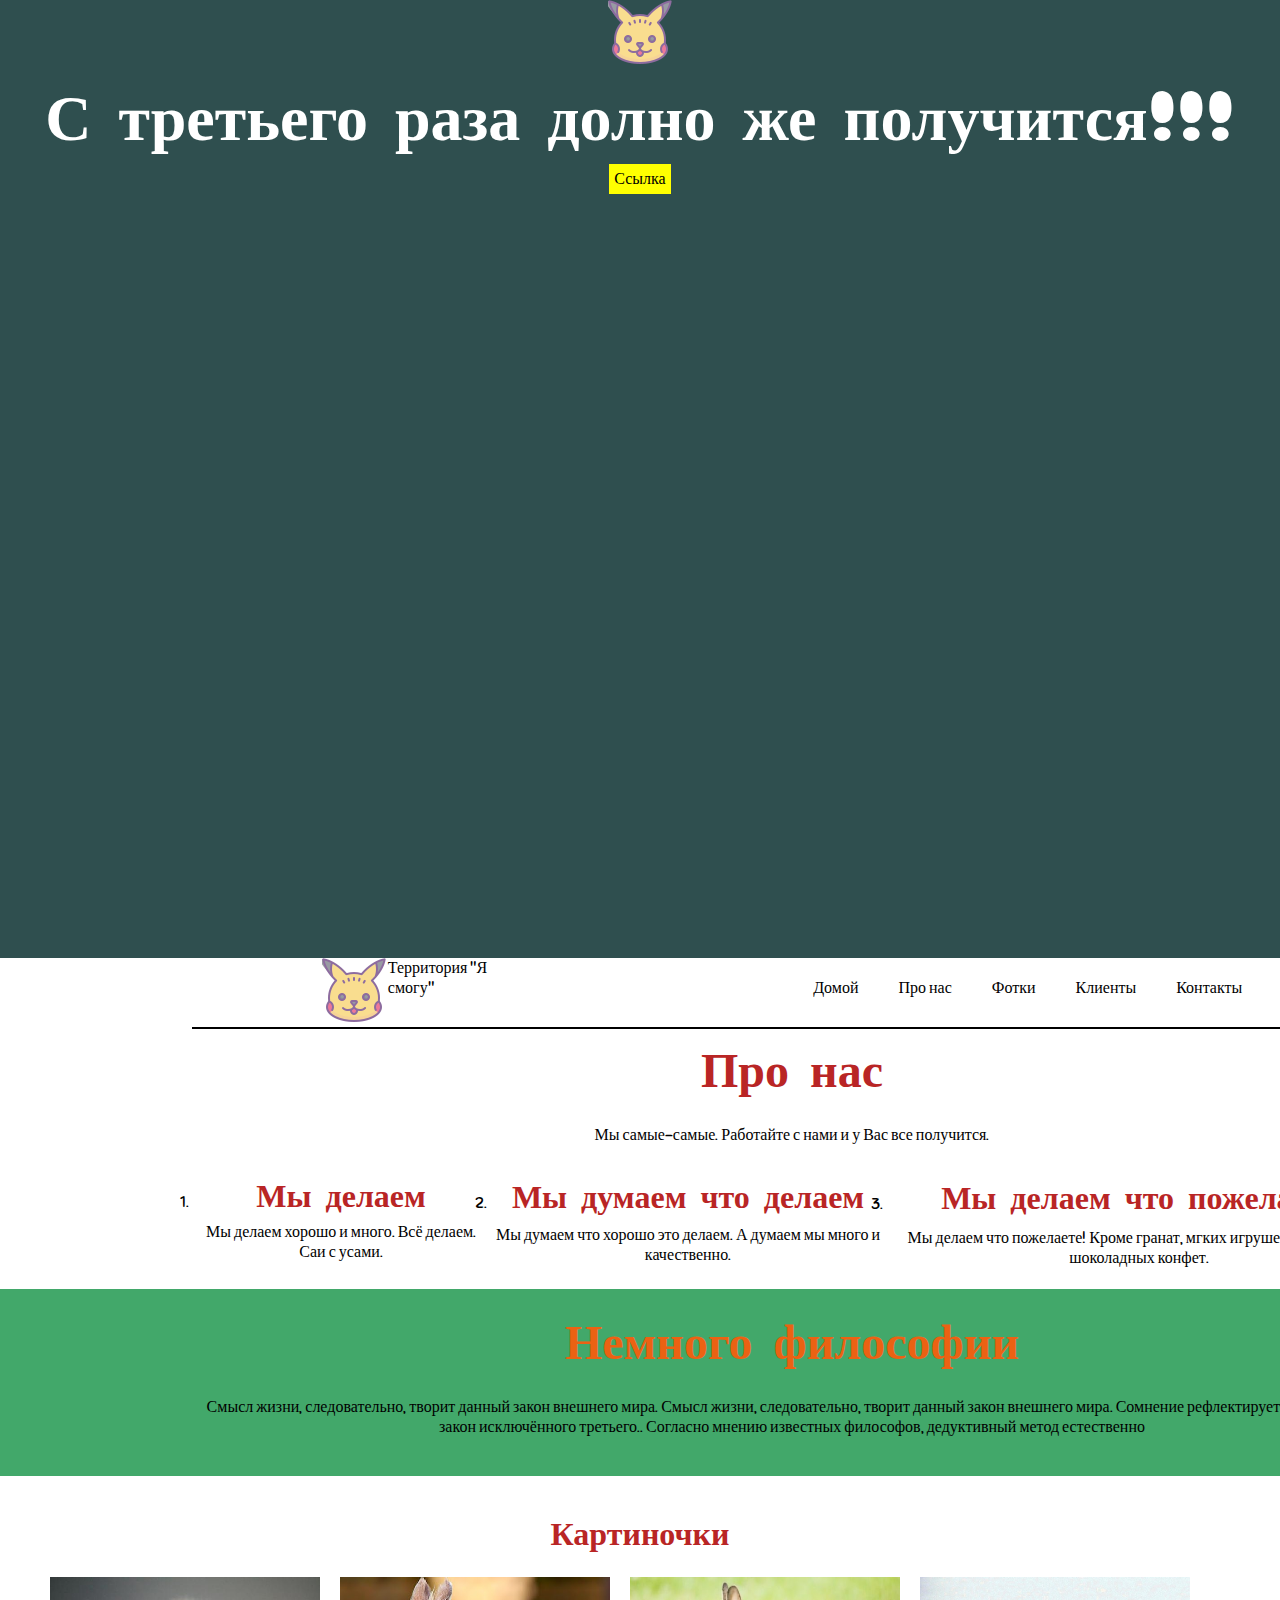
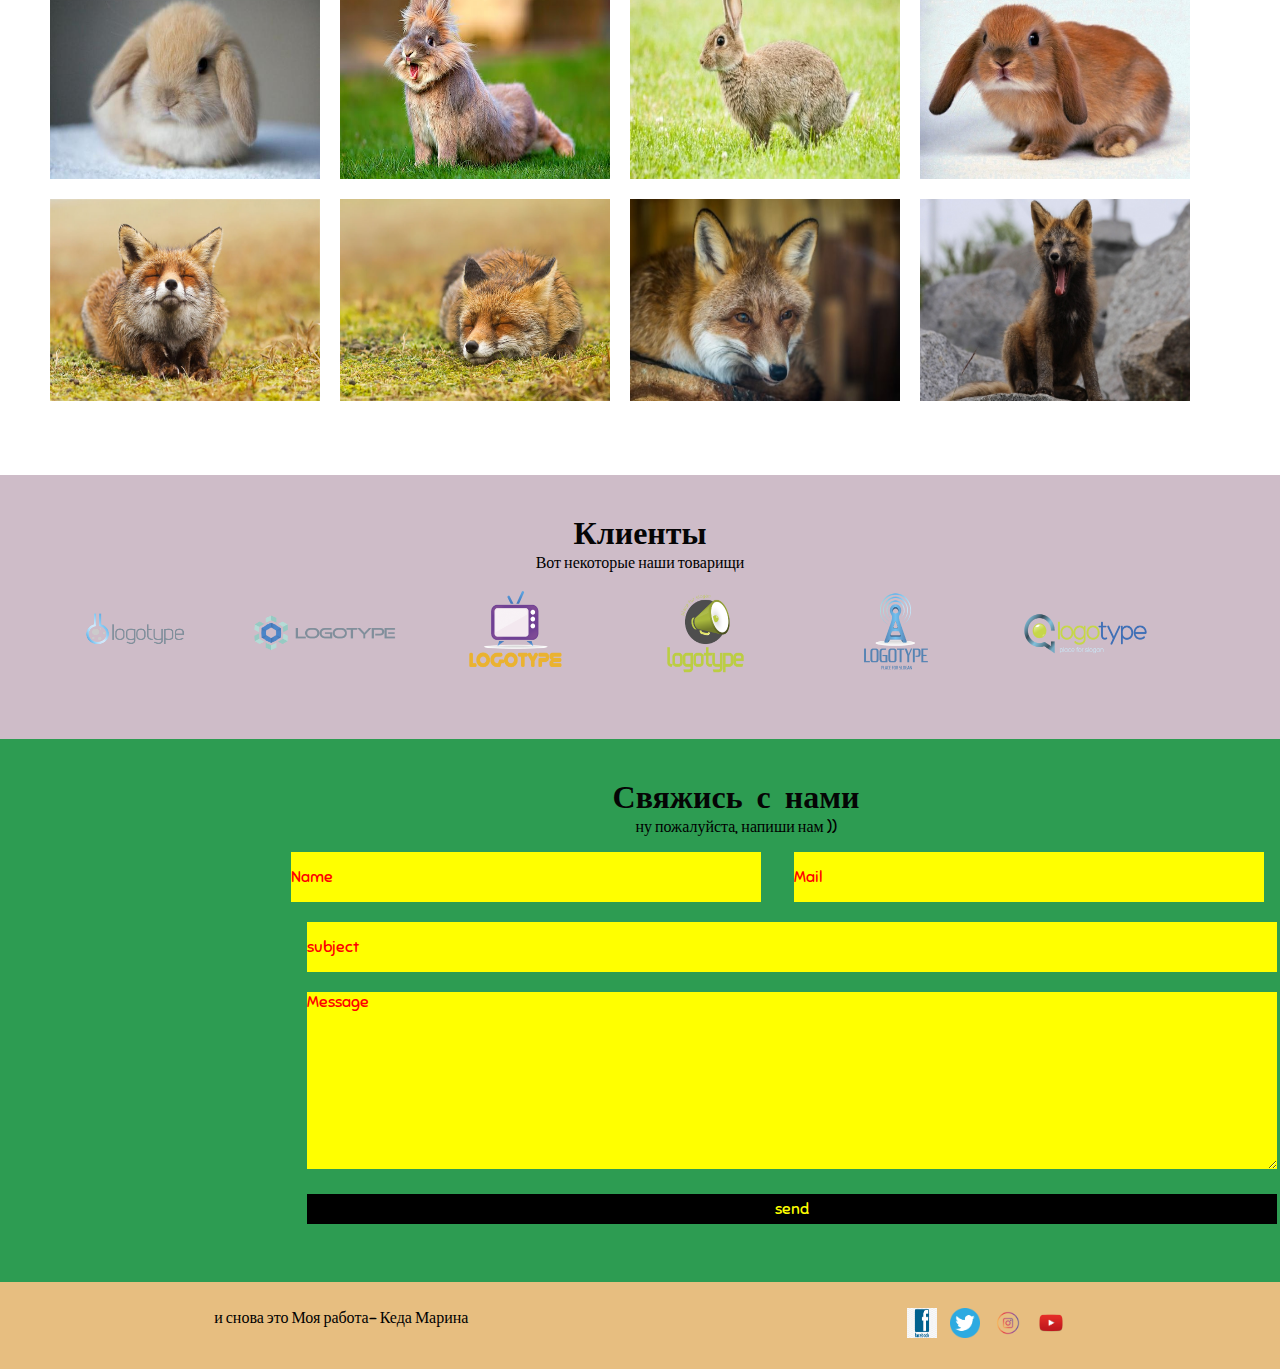
<file: week5/index5.html>
<!DOCTYPE html>
<html>
    <head>        
        <link rel="stylesheet" href="reset.css">
        <link rel="stylesheet" href="style.css">
        <meta charset="utf-8">
        <title>Week 5</title>
        <link href="https://fonts.googleapis.com/css?family=Sniglet&display=swap" rel="stylesheet">
    </head>
    <body>
        <header>
            <a href="https://github.com/"><img src="img/logo.png" alt="Пикачу"></a>
            <h1>С третьего раза долно же получится!!!</h1>
            <a href="https://github.com/" class="button">Ссылка</a>
        </header>
        <section class="nav">
            <div class="logo">
                <img src="img/logo.png" alt="Пикачу">
                <p>Территория "Я смогу"</p>
            </div>
            <ul class="meny">
                <li><a href="">Домой</a></li>
                <li><a href="">Про нас</a></li>
                <li><a href="">Фотки</a></li>
                <li><a href="">Клиенты</a></li>
                <li><a href="">Контакты</a></li>
            </ul>
        </section>
        <section class="info">
            <h2>Про нас</h2>
            <p>Мы самые-самые. Работайте с нами и у Вас все получится.</p>
            <ol class="we">
                <li>
                    <h3>Мы делаем </h3>
                    <p>Мы делаем хорошо и много. Всё делаем. Саи с усами.</p>
                </li>
                <li>
                    <h3>Мы думаем что делаем</h3>
                    <p>Мы думаем что хорошо это делаем. А думаем мы много и качественно.</p>
                </li>
                <li>
                    <h3>Мы делаем что пожелаете</h3>
                    <p>Мы делаем что пожелаете! Кроме гранат, мгких игрушек, жульенов и шоколадных конфет. </p>
                </li>        
            </ol>
        </section>
        <section class="info2">
            <h2>Немного философии</h2>
            <p>Смысл жизни, следовательно, творит данный закон внешнего мира. Смысл жизни, следовательно, творит данный закон внешнего мира. Сомнение рефлектирует естественный закон исключённого третьего.. Согласно мнению известных философов, дедуктивный метод естественно</p>
        </section>
        <section class="portfolio">
            <h3>Картиночки</h3>
            <div class="portfolio-img">
                <img src="img/rabbit1.jpg" alt="">
                <img src="img/rabbit2.jpg" alt="">
                <img src="img/rabbit3.jpg" alt="">
                <img src="img/rabbit4.jpg" alt="">
                <img src="img/fox1.jpg" alt="">
                <img src="img/fox2.jpg" alt="">
                <img src="img/fox3.jpg" alt="">
                <img src="img/fox4.jpg" alt="">
            </div>            
        </section>
        <section class="client">
            <h3>Клиенты</h3>
            <p>Вот некоторые наши товарищи</p>
            <div class="client-img">
                <img src="img/logo/logo15.png" alt="">
                <img src="img/logo/logo18.png" alt="">
                <img src="img/logo/logo3.png" alt="">
                <img src="img/logo/logo5.png" alt="">
                <img src="img/logo/logo8.png" alt="">
                <img src="img/logo/logo9.png" alt="">
            </div>            
        </section>
        <section class="us">
            <h3>Свяжись с нами</h3>
             <p>ну пожалуйста, напиши нам ))</p>
            <div class="form">
                <form action="https://docs.google.com/spreadsheets/d/1AYVhcNV5WsE-mJyvyQjsMgGwSWMTtmq9pJt9qN9H9sM/edit#gid=0">
                    <input type="text" name="name" value="Name" class="short">
                    <input type="text" name="mail" value="Mail" class="short">
                    <input type="text" name="subject" value="subject" >
                    <textarea name="message" id="message" class="message">Message</textarea>
                    <input type="submit" value="send" class="send">                
                </form>

            </div>
        </section>
        <footer>
            <p> и снова это Моя работа- Кеда Марина</p>
            <div class="link">
                <a href="https://www.facebook.com"><img src="img/logo/facebook.png" alt="facebook"></a>
                <a href="https://www.twitter.com"><img src="img/logo/twitter.png" alt="twitter"></a>
                <a href="https://www.instagram.com"><img src="img/logo/instagram.png" alt="instagram"></a>
                <a href="https://www.youtube.com/"><img src="img/logo/youtube.png" alt="youtube"></a>
            </div>
        </footer>
    </body>
</html>
</file>
<file: week5/style.css>
body {
    font-family: 'Sniglet', cursive; 
}
header {
    text-align: center;    
    background-color: darkslategray;
    width:100%;
    height: 958px;   
}
h1 {
    font-size: 4em;
    font-weight: bold;
    color: white;
}
header a, h1 {
    vertical-align: middle;
    margin: 10px;
}
a {
    text-decoration: none;
    color: black;
}
.button {
    width: 230px;
    height: 60px;
    padding:5px;    
    background-color: yellow;
    font-family: 'Sniglet', cursive;
}
.nav {
    display: inline-flex; 
    justify-content: space-around;
    width: 1200px;
    height: 100%;
    margin-left: 15%;
    /*margin-right: 25%;*/
}
.logo {
    display: inline-flex;
}
.logo img{
    margin-right: 1%;
}
.logo p{
    vertical-align: middle;
}
.meny {
    list-style: none;
    display: inline-flex;           
}
.meny li {
    padding: 10px;
    text-align: left;
    margin: 10px;
}
.info {
    text-align: center;
    width: 1200px;
    height: 100%;
    margin-left: 15%;
    /*margin-right: 25%;*/
    border-top: 2px solid;
    border-top-color: black;

}
.info h2, .info p, .info h3 {
    padding: 1%;    
}
.info h2 {
    font-size: 3em;
    font-weight: bold;
    color: rgb(185, 37, 37);
}
.we {
    display: inline-flex;
    justify-content: center;
    padding-inline-start: 0;
}
.we h3 {
    font-size: 2em;
    font-weight: bold;
    color: rgb(185, 37, 37);
}
.info2 {
    text-align: center;    
    background-color: rgb(66, 168, 106);    
    width: 1200px;
    height: 100%;
    padding-left: 15%;
    /*padding-right: 25%;*/
    padding-bottom: 3%;
}
.info2 h2 {
    font-size: 3em;
    font-weight: bold;
    color: rgb(235, 98, 19);
    padding: 2%;
}
.portfolio {
    margin-top: 2%;
    margin-bottom: 5%;
    text-align: center;    
}
.portfolio h3 {
    font-size: 2em;
    font-weight: bold;
    color: rgb(185, 37, 37);
    padding: 1%;
}
.portfolio-img {
    display: inline-flex;
    flex-wrap: wrap; 
    width: 1200px;
    height: 100%;
}
.portfolio-img img {
    width: 25%;
    object-fit: fill;
    width: 270px;
    height: 202px;
    padding: 10px;
}
.client {
    background-color: rgb(206, 188, 200);
    text-align: center;
    padding-top: 3%;
    padding-bottom: 3%;
}
.client h3 {
    font-size: 2em;
    font-weight: bold;
    color: rgb(5, 5, 5);
}
.client-img {
    display: inline-flex;
    width: 1200px;
    height: 100%;
}
.client-img img {
    width: 170px;
    height: 102px;
    padding: 10px;
}
.us {
    background-color: rgb(45, 156, 82);
    text-align: center;
    padding-top: 3%;
    padding-bottom: 3%; 
    padding-left: 15%;      
}
.us h3 {
    
    font-size: 2em;
    font-weight: bold;
    color: rgb(5, 5, 5);
}
.form {
    display: flex;
    justify-content: center;
    flex-wrap: wrap;
    width: 1200px;
    height: 100%; 
    padding-top: 15px;
}
input, .message {
    width: 970px;
    height: 50px;
    margin-bottom: 20px;
    color: red;
    background-color: yellow;
}
.short {
    width: 470px;
    height: 50px;
    margin-right: 30px;
}
.message {
    height: 177px;
    width: 970px;
}
.send {
    background-color: black;
    color: white;
    border: none;
    color: yellow;
    height: 30px;
}
footer {
    display: inline-flex;
    justify-content: space-around;
    background-color: rgb(231, 190, 128);
    width: 100%;
    padding-top: 2%;
    padding-bottom: 2%;
    border: none;
}
.link img{
    width: 30px;
    height: 30px;
    padding-left: 10px;
}
</file>
